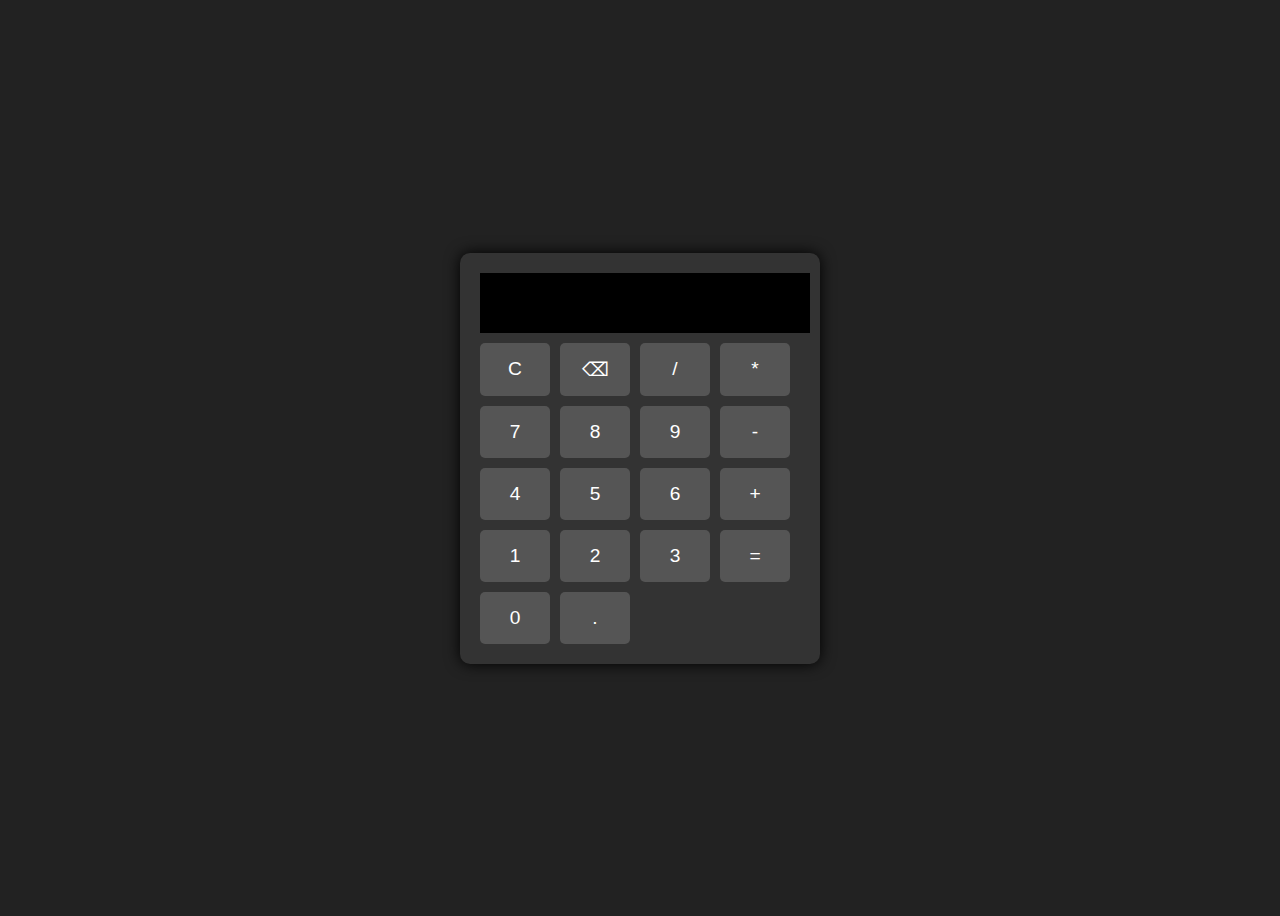
<file: index.html>
<!DOCTYPE html>
<html lang="pt-BR">
<head>
    <meta charset="UTF-8">
    <meta name="viewport" content="width=device-width, initial-scale=1.0">
    <title>Calculadora</title>
    <link rel="stylesheet" href="style.css">
</head>
<body>
    <div class="calculadora">
        <input type="text" id="display" disabled>
        <div class="botoes">
            <button onclick="limpar()">C</button>
            <button onclick="apagar()">⌫</button>
            <button onclick="adicionar('/')">/</button>
            <button onclick="adicionar('*')">*</button>

            <button onclick="adicionar('7')">7</button>
            <button onclick="adicionar('8')">8</button>
            <button onclick="adicionar('9')">9</button>
            <button onclick="adicionar('-')">-</button>

            <button onclick="adicionar('4')">4</button>
            <button onclick="adicionar('5')">5</button>
            <button onclick="adicionar('6')">6</button>
            <button onclick="adicionar('+')">+</button>

            <button onclick="adicionar('1')">1</button>
            <button onclick="adicionar('2')">2</button>
            <button onclick="adicionar('3')">3</button>
            <button rowspan="2" onclick="calcular()">=</button>

            <button colspan="2" onclick="adicionar('0')">0</button>
            <button onclick="adicionar('.')">.</button>
        </div>
    </div>

    <script src="script.js"></script>
</body>
</html>
</file>
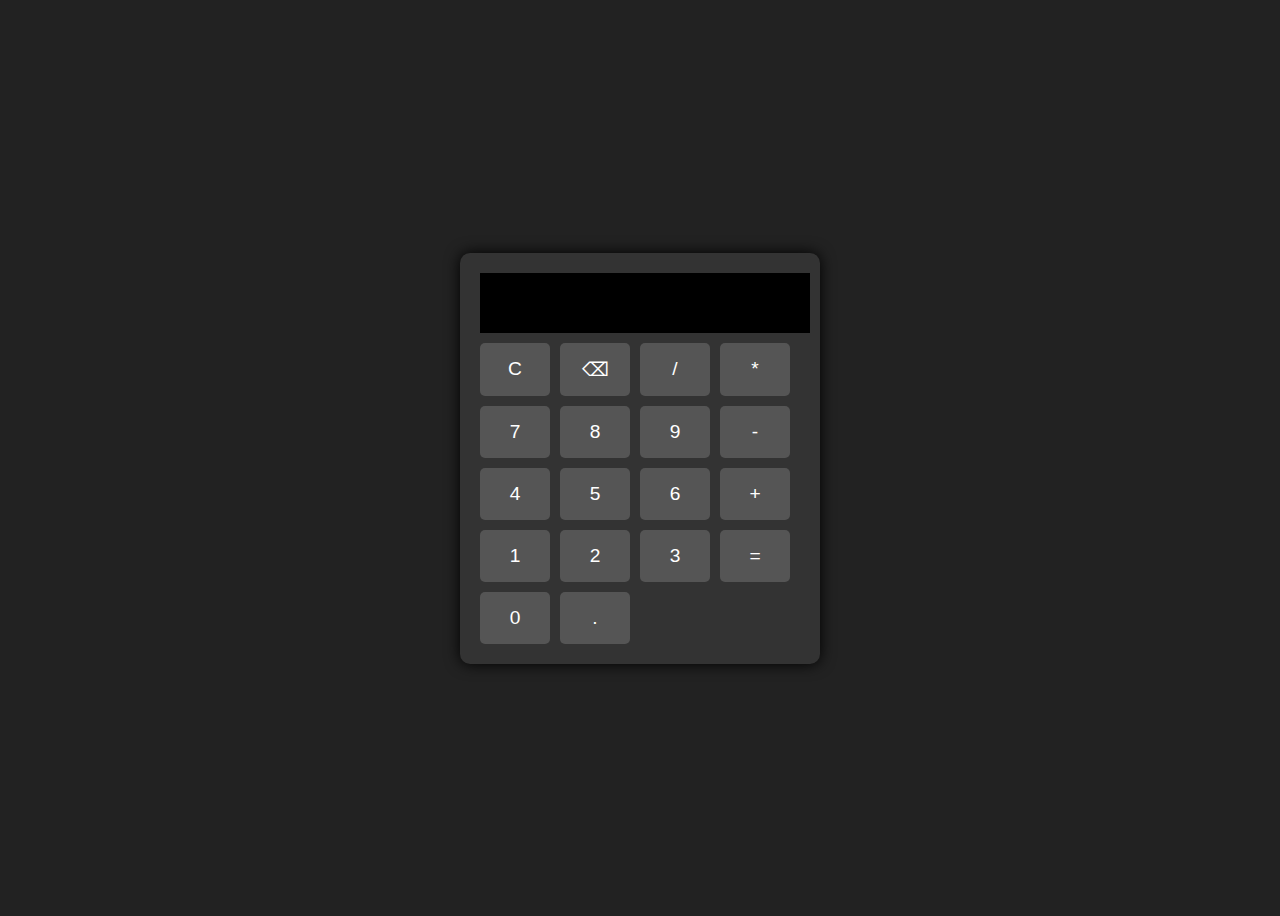
<file: calculadora.html>
<!DOCTYPE html>
<html lang="pt-BR">
<head>
    <meta charset="UTF-8">
    <meta name="viewport" content="width=device-width, initial-scale=1.0">
    <title>Calculadora</title>
    <link rel="stylesheet" href="style.css">
</head>
<body>
    <div class="calculadora">
        <input type="text" id="display" disabled>
        <div class="botoes">
            <button onclick="limpar()">C</button>
            <button onclick="apagar()">⌫</button>
            <button onclick="adicionar('/')">/</button>
            <button onclick="adicionar('*')">*</button>

            <button onclick="adicionar('7')">7</button>
            <button onclick="adicionar('8')">8</button>
            <button onclick="adicionar('9')">9</button>
            <button onclick="adicionar('-')">-</button>

            <button onclick="adicionar('4')">4</button>
            <button onclick="adicionar('5')">5</button>
            <button onclick="adicionar('6')">6</button>
            <button onclick="adicionar('+')">+</button>

            <button onclick="adicionar('1')">1</button>
            <button onclick="adicionar('2')">2</button>
            <button onclick="adicionar('3')">3</button>
            <button rowspan="2" onclick="calcular()">=</button>

            <button colspan="2" onclick="adicionar('0')">0</button>
            <button onclick="adicionar('.')">.</button>
        </div>
    </div>

    <script src="script.js"></script>
</body>
</html>
</file>
<file: style.css>
body {
    background-color: #222;
    color: white;
    font-family: Arial, sans-serif;
    display: flex;
    justify-content: center;
    align-items: center;
    height: 100vh;
}

.calculadora {
    background: #333;
    padding: 20px;
    border-radius: 10px;
    box-shadow: 0px 0px 15px #000;
}

#display {
    width: 100%;
    height: 50px;
    font-size: 1.5em;
    margin-bottom: 10px;
    text-align: right;
    padding: 5px;
    background: black;
    color: rgb(5, 116, 47);
    border: none;
    outline: none;
}

.botoes {
    display: grid;
    grid-template-columns: repeat(4, 70px);
    gap: 10px;
}

button {
    padding: 15px;
    font-size: 1.2em;
    border: none;
    background: #555;
    color: white;
    border-radius: 5px;
    cursor: pointer;
    transition: background 0.2s;
}

button:hover {
    background: #777;
}
</file>
